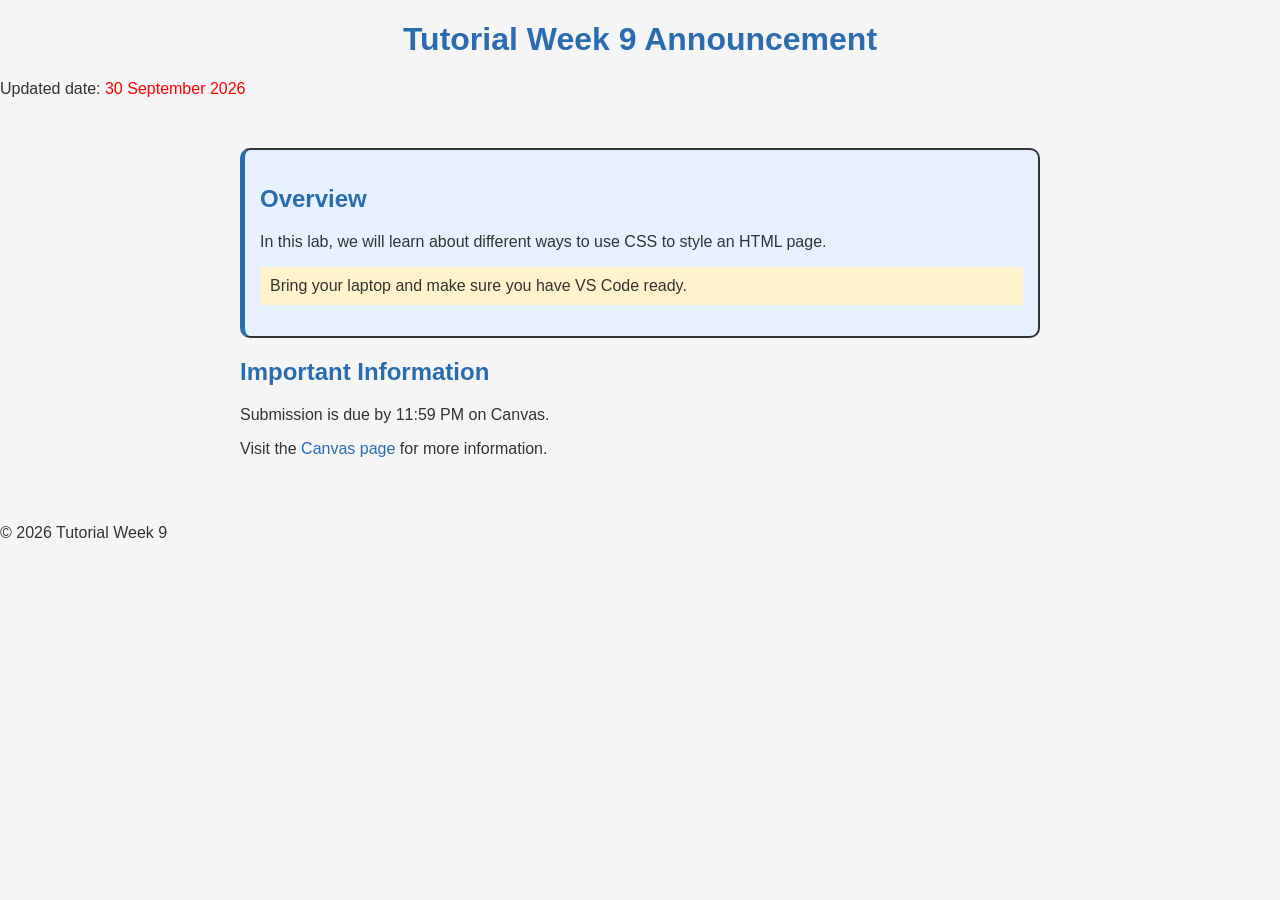
<file: index.html>
<!DOCTYPE html>
<html lang="en">
<head>
  <meta charset="UTF-8">

  <title>Tutorial Week 9 Announcement</title>

  <!-- External CSS -->
  <link rel="stylesheet" href="styles.css">

  <!-- Embedded CSS -->
  <style>
    #notice {
      border-left: 5px solid #2b6cb0;
      padding: 15px;
      background-color: #e6f0ff;
    }
  </style>
</head>

<body>

  <header>
    <h1>Tutorial Week 9 Announcement</h1>

    <p>
      Updated date:
      <span style="color: red;">30 September 2026</span>
    </p>
  </header>

  <main>

    <section id="notice" class="box">
      <h2>Overview</h2>

      <p>
        In this lab, we will learn about different ways to use CSS
        to style an HTML page.
      </p>

      <p class="note">
        Bring your laptop and make sure you have VS Code ready.
      </p>
    </section>

    <section id="important">
      <h2>Important Information</h2>

      <p>
        Submission is due by 11:59 PM on Canvas.
      </p>

      <p>
        Visit the <a href="#">Canvas page</a> for more information.
      </p>
    </section>

  </main>

  <footer>
    <p>&copy; 2026 Tutorial Week 9</p>
  </footer>

</body>
</html>
</file>
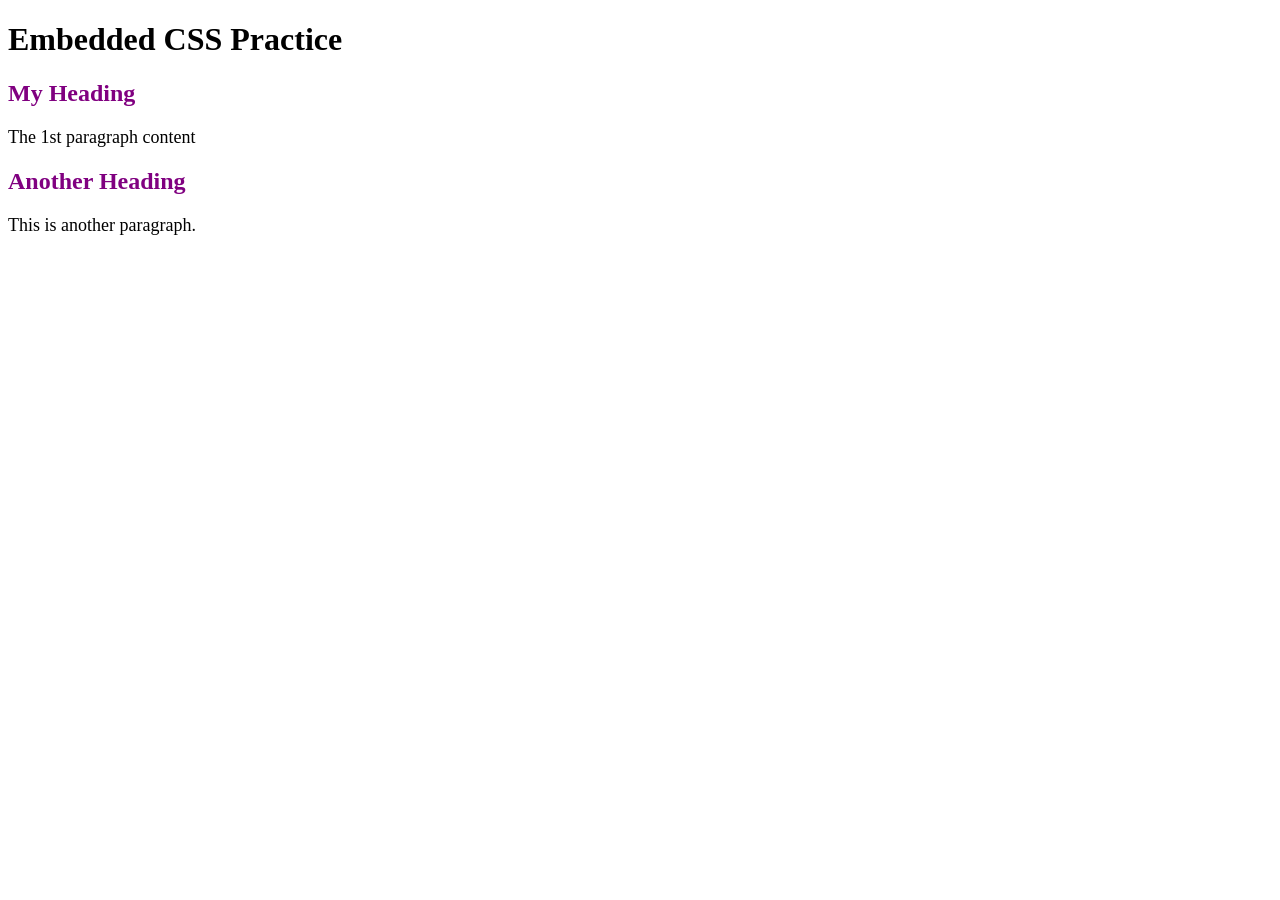
<file: practice_embedded.html>
<!DOCTYPE html>
<html>
<head>
    <title>Embedded CSS Practice</title>

    <style>
        h2 { color: purple; }
        p { font-size: 18px;}
    </style>
    
</head>

<body>

    <h1>Embedded CSS Practice</h1>

    <h2>My Heading</h2>

    <p>The 1st paragraph content</p>

    <h2>Another Heading</h2>

    <p>This is another paragraph.</p>

</body>
</html>
</file>
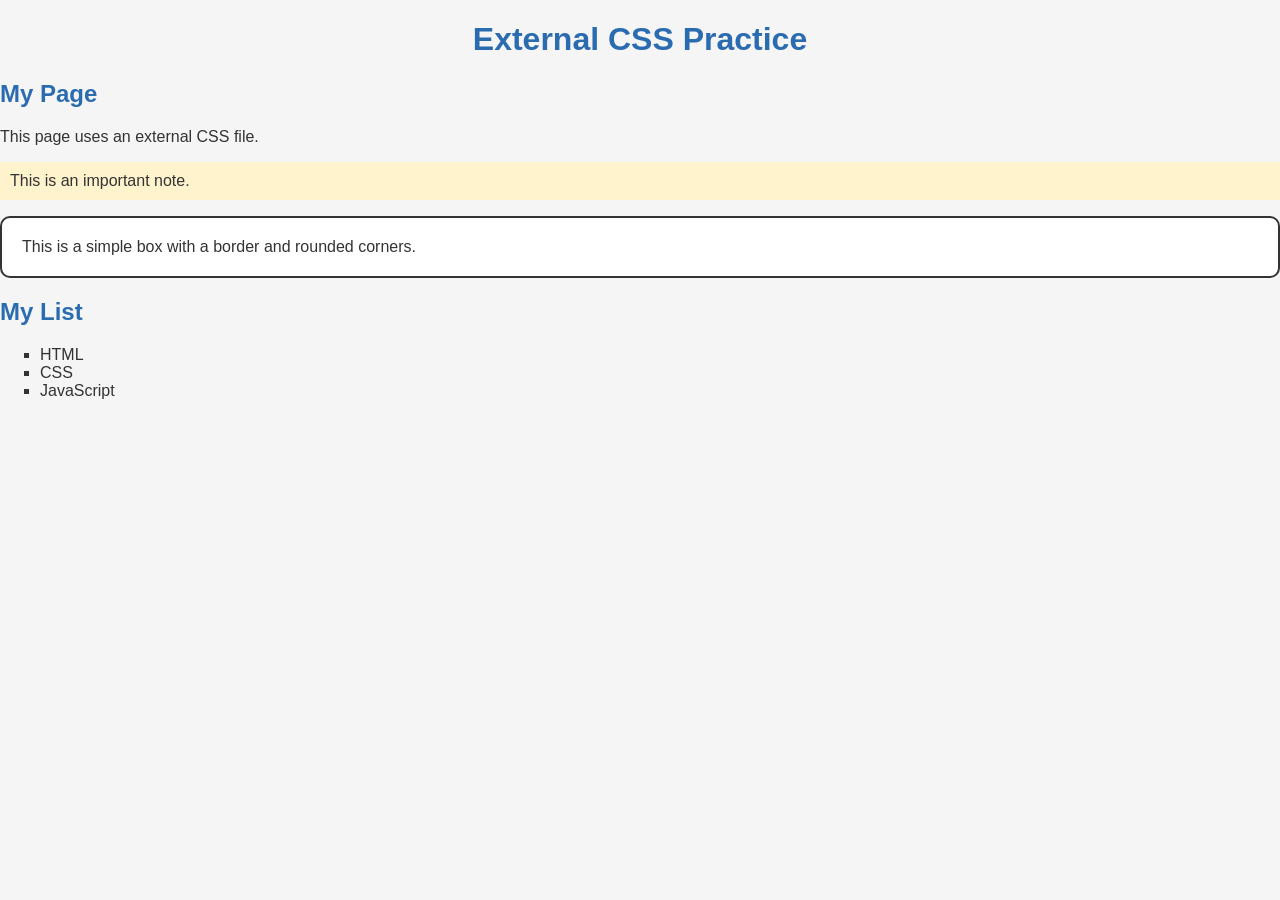
<file: practice_external.html>
<!DOCTYPE html>
<html>
<head>
    <title>External CSS Practice</title>

    <link rel="stylesheet" href="styles.css">
</head>

<body>

    <h1>External CSS Practice</h1>

    <h2>My Page</h2>

    <p>This page uses an external CSS file.</p>

    <p class="note">This is an important note.</p>

    <div class="box">
        This is a simple box with a border and rounded corners.
    </div>

    <h2>My List</h2>

    <ul>
        <li>HTML</li>
        <li>CSS</li>
        <li>JavaScript</li>
    </ul>

</body>
</html>
</file>
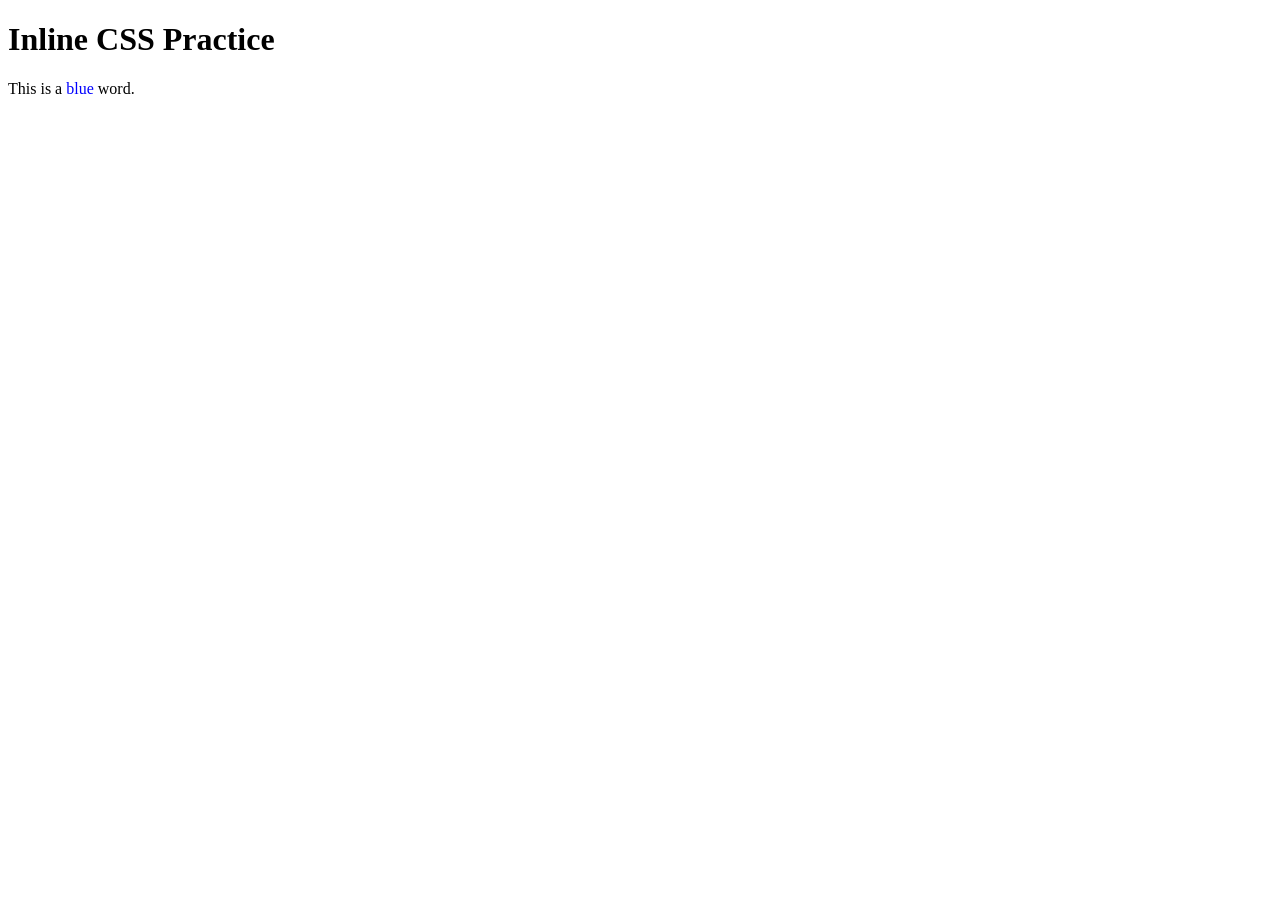
<file: practice_inline.html>
<!DOCTYPE html>
<html>
<head>
    <title>Inline CSS Practice</title>
</head>

<body>

    <h1>Inline CSS Practice</h1>

    <p>This is a <span style="color: blue;">blue</span> word.</p>

</body>
</html>
</file>
<file: styles.css>
body {
    font-family: Arial;
    color: #333;
}

h1 {
    text-align: center;
}

.note {
    background-color: lightgray;
    padding: 10px;
}

.box {
    border: 2px solid #333;
    padding: 15px;
    border-radius: 10px;
}

ul {
    list-style-type: square;
}


/*case study styles*/

body {
  font-family: Arial, sans-serif;
  color: #333;
  background-color: #f5f5f5;
  margin: 0;
}

main {
  max-width: 800px;
  margin: 30px auto;
  padding: 20px;
}

h1, h2 {
  color: #2b6cb0;
}

a {
  color: #2b6cb0;
  text-decoration: none;
}

a:hover {
  text-decoration: underline;
}

.box {
  background-color: white;
  padding: 20px;
  margin-bottom: 20px;
}

.note {
  background-color: #fff3cd;
  padding: 10px;
}
</file>
